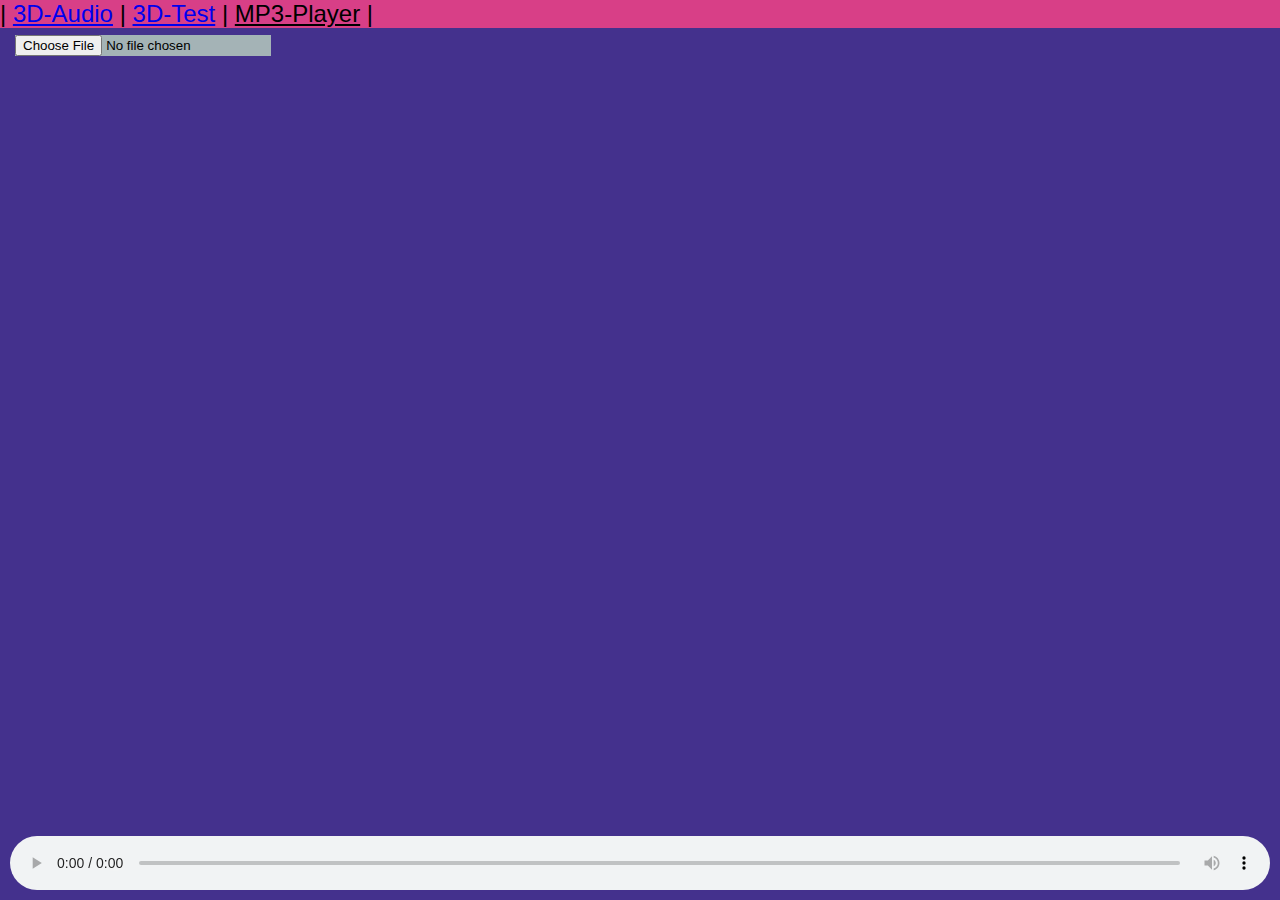
<file: Mp3/index_mp3Player.html>
<html>
<head>
	<title>MP3 Player</title>
	<link rel="stylesheet" type="text/css" href=../stylesheet.css>
	<meta charset= "utf-8">
	</head>

<body>
<div class="secondheader"> 
		| <a href="../index.html" >3D-Audio</a> |
		<a href="../Projekt/index.html" >3D-Test</a> |
		<a href="index_mp3Player.html" style="color:black">MP3-Player</a> |
</div>

<div id="content">
  <input type="file" id="fileload" accept="audio/*" />
  
  <canvas id="canvas"></canvas>
  <audio id="audio" controls></audio>
</div> 

<script src="mp3functions.js"></script> 
</body>

</html>
</file>
